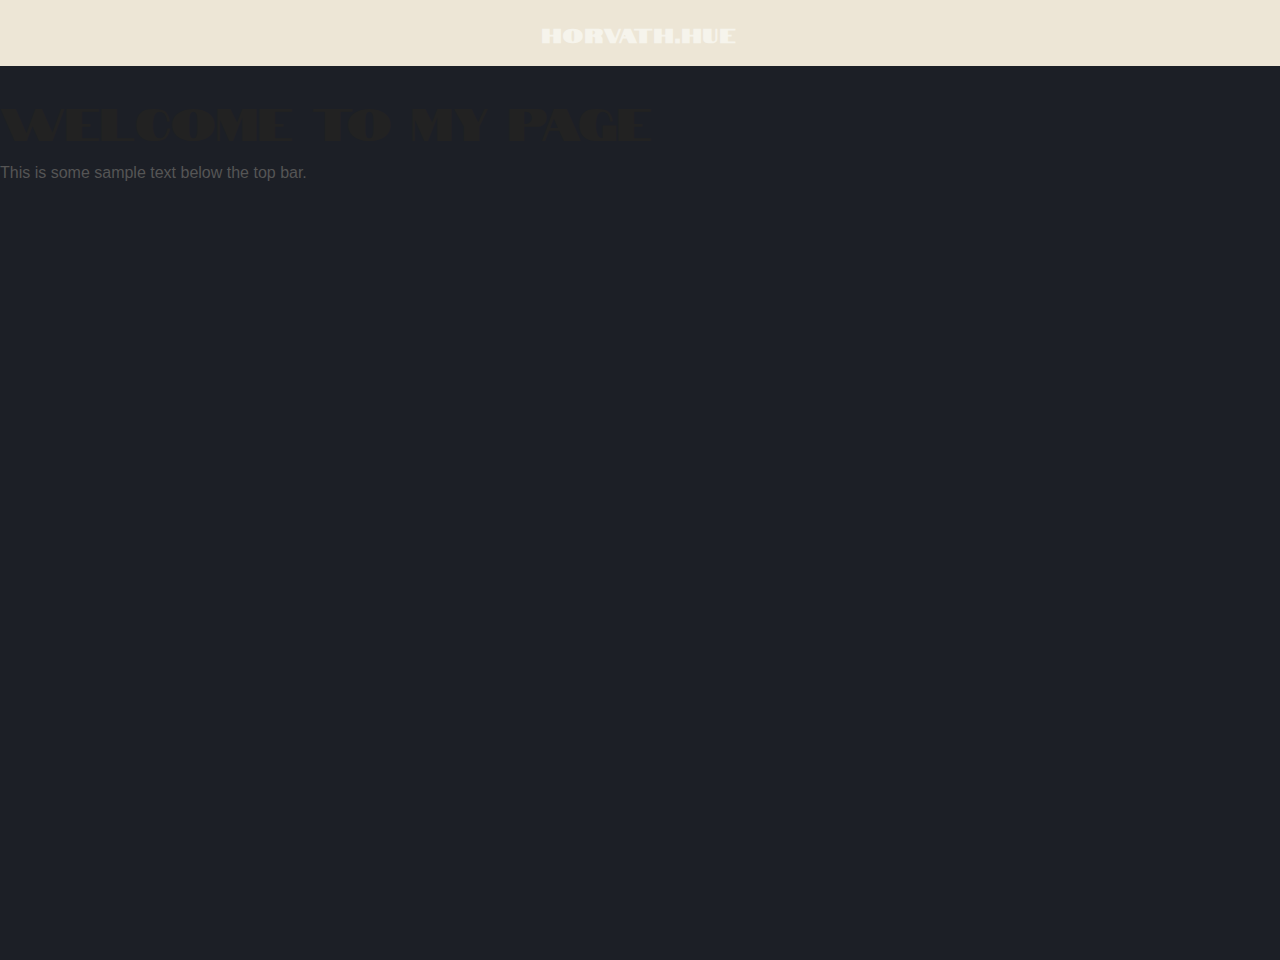
<file: horvathhue.html>
<!doctype html>
<html>
<head>
<meta charset="UTF-8">
<title>Horvath Hue</title>
	<link rel="stylesheet" href="styles.css">
	<link rel="preconnect" href="https://fonts.googleapis.com">
	<link rel="preconnect" href="https://fonts.gstatic.com" crossorigin>
	<link href="https://fonts.googleapis.com/css2?family=Notable&family=Palette+Mosaic&display=swap" rel="stylesheet">
	
 <style>
    /* Top bar styling */
    .topbar {
      width: 100%;
      background-color: #EDE6D6; /* bar color */
      color: #black;           /* text color */
      text-align: center;    /* center text */
      padding: 20px 0;       /* space inside bar */
      font-size: 20px;       /* text size */
      font-weight: bold;
      position: fixed;       /* stays at top */
      top: 0;
      left: 0;
      z-index: 1000;
    }

    /* Add some page spacing so content is visible below bar */
    body {
      margin: 0;
      padding-top: 60px; /* push content down */
      font-family: Arial, sans-serif;
    }
  </style>
</head>

<body>
	 <div class="topbar notable-regular">
    HORVATH.HUE
  </div>

  <div>
    <h1 class="notable-regular">Welcome to my page</h1>
    <p>This is some sample text below the top bar.</p>
  </div>

</body>
</html>
</file>
<file: styles.css>
@charset "UTF-8";
/* CSS Document */
/* Base text style */
body {
  margin: 0;
  padding: 0;
  background-color: #1C1F26; /* solid dark background */
  color: #F6F4EC;
  font-family: "Inter", sans-serif; /* replaced duplicate */
  min-height: 100vh;
}

/* Headings */
h1 {
  font-size: 45px;
  color: #222;
  font-weight: bold;
  margin-bottom: 15px;
}

h2 {
  font-size: 28px;
  color: #F6F4EC;
  margin-bottom: 0px;
}

h3 {
  font-size: 22px;
  color: #444;
  margin-bottom: 10px;
}

/* Paragraphs */
p {
  font-size: 16px;
  color: #555;
  margin-bottom: 15px;
}

/* Links */
a {
  color: #0066cc;
  text-decoration: none;
}

a:hover {
  color: #004080;
  text-decoration: underline;
}

/* Lists */
ul, ol {
  margin: 10px 0 20px 40px;
  font-size: 16px;
  color: #555;
}

li {
  margin-bottom: 8px;
}

.video-section {
  background-color: #1C1F26;
}

.text-ivory-75 {
  color: rgba(248, 245, 228, 0.75);
}

#about {
  background: #242833;
}
.text-ivory {
  color: #F6F4EC;
}

.topbar {
  background-color: #1C1F26;
  color: #F6F4EC;
  font-size: 1.8rem;
  letter-spacing: 2px;
  position: relative;
}

.lang-switch {
  position: absolute;
  right: 1.5rem; /* adjust spacing from edge */
  top: 50%;
  transform: translateY(-50%);
  font-family: "Poppins", sans-serif;
  font-size: 0.9rem;
  opacity: 0.85;
}

.lang-btn {
  background: none;
  border: none;
  color: inherit;
  padding: 0;
  margin: 0 2px;
  cursor: pointer;
  text-decoration: none;
  opacity: 0.8;
  transition: opacity 0.2s ease;
}

.lang-btn:hover {
  opacity: 1;
}

.lang-btn.active {
  text-decoration: underline;
  opacity: 1;
}

.lang-btn:focus {
  outline: none;
}
img {
  object-fit: cover;
}

#before-after {
  background-color: #1C1F26;
  color: #F6F4EC;
}

/* Outer container */
.ba-wrapper {
  position: relative;
  width: 100%;
  max-width: 900px;
  overflow: hidden;
}

/* Image wrapper */
.ba-image-container {
  position: relative;
  width: 100%;
  height: auto;
  overflow: hidden;
}

/* Base image */
.ba-img {
  display: block;
  width: 100%;
  height: auto;
  user-select: none;
  pointer-events: none;
}

/* The "after" image (top layer) */
.ba-img--after {
  position: absolute;
  top: 0;
  left: 0;
  width: 100%;
  clip-path: inset(0 50% 0 0); /* shows left half initially */
  transition: clip-path 0.1s linear;
}

/* Slider (invisible except handle) */
.ba-slider {
  position: absolute;
  top: 0;
  left: 0;
  width: 100%;
  height: 100%;
  -webkit-appearance: none;
  appearance: none;
  background: transparent;
  cursor: ew-resize;
  z-index: 5;
  outline: none;
}

/* Vertical divider handle */
.ba-slider::-webkit-slider-thumb {
  -webkit-appearance: none;
  appearance: none;
  width: 4px;
  height: 100%;
  background-color: #D4BFAA; /* warm ivory tone */
  border: none;
  cursor: ew-resize;
}
.ba-slider::-moz-range-thumb {
  width: 4px;
  height: 100%;
  background-color: #D4BFAA;
  border: none;
  cursor: ew-resize;
}

#contact {
  background-color: #1C1F26;
  color: #F6F4EC;
  padding: 4rem 1rem;
}

.contact-email {
  color: #D4BFAA;
  text-decoration: none;
  font-weight: 500;
  border-bottom: 1px solid transparent;
  transition: all 0.3s ease;
}

.contact-email:hover {
  border-bottom: 1px solid #D4BFAA;
}

.form-control {
  background-color: #2A2F38;
  border: 1px solid #3A3A3A;
  color: #F6F4EC;
  border-radius: 0.5rem;
}

.form-control:focus {
  border-color: #D4BFAA;
  box-shadow: 0 0 0 0.2rem rgba(212, 191, 170, 0.25);
  background-color: #2A2F38;
  color: #F6F4EC;
}

.btn-outline-light {
  border-color: #F6F4EC;
  color: #F6F4EC;
  transition: all 0.3s ease;
}

.btn-outline-light:hover {
  background-color: #F6F4EC;
  color: #1C1F26;
}

@media (max-width: 768px) {
  #contact {
    padding: 3rem 1rem;
  }
  .lead {
    font-size: 1rem;
  }
}

/* Footer styling */

.footer {
  background-color: #1C1F26;
  color: #F6F4EC;
  padding: 2rem 1rem;
  border-top: 2px solid #3A3A3A;
}

.footer-content a {
  color: #F6F4EC;
  text-decoration: none;
  margin: 0 0.5rem;
  transition: color 0.3s ease;
}

.footer-content a:hover {
  color: #D4BFAA; /* subtle warm ivory hover */
}
.palette-mosaic-regular {
  font-family: "Palette Mosaic", system-ui;
  font-weight: 400;
  font-style: normal;
}

.notable-regular {
  font-family: "Notable", sans-serif;
  font-weight: 400;
  font-style: normal;
}

.inter-regular {
  font-family: "Inter", sans-serif;
  font-optical-sizing: auto;
  font-weight: 400;
  font-style: normal;
}
</file>
